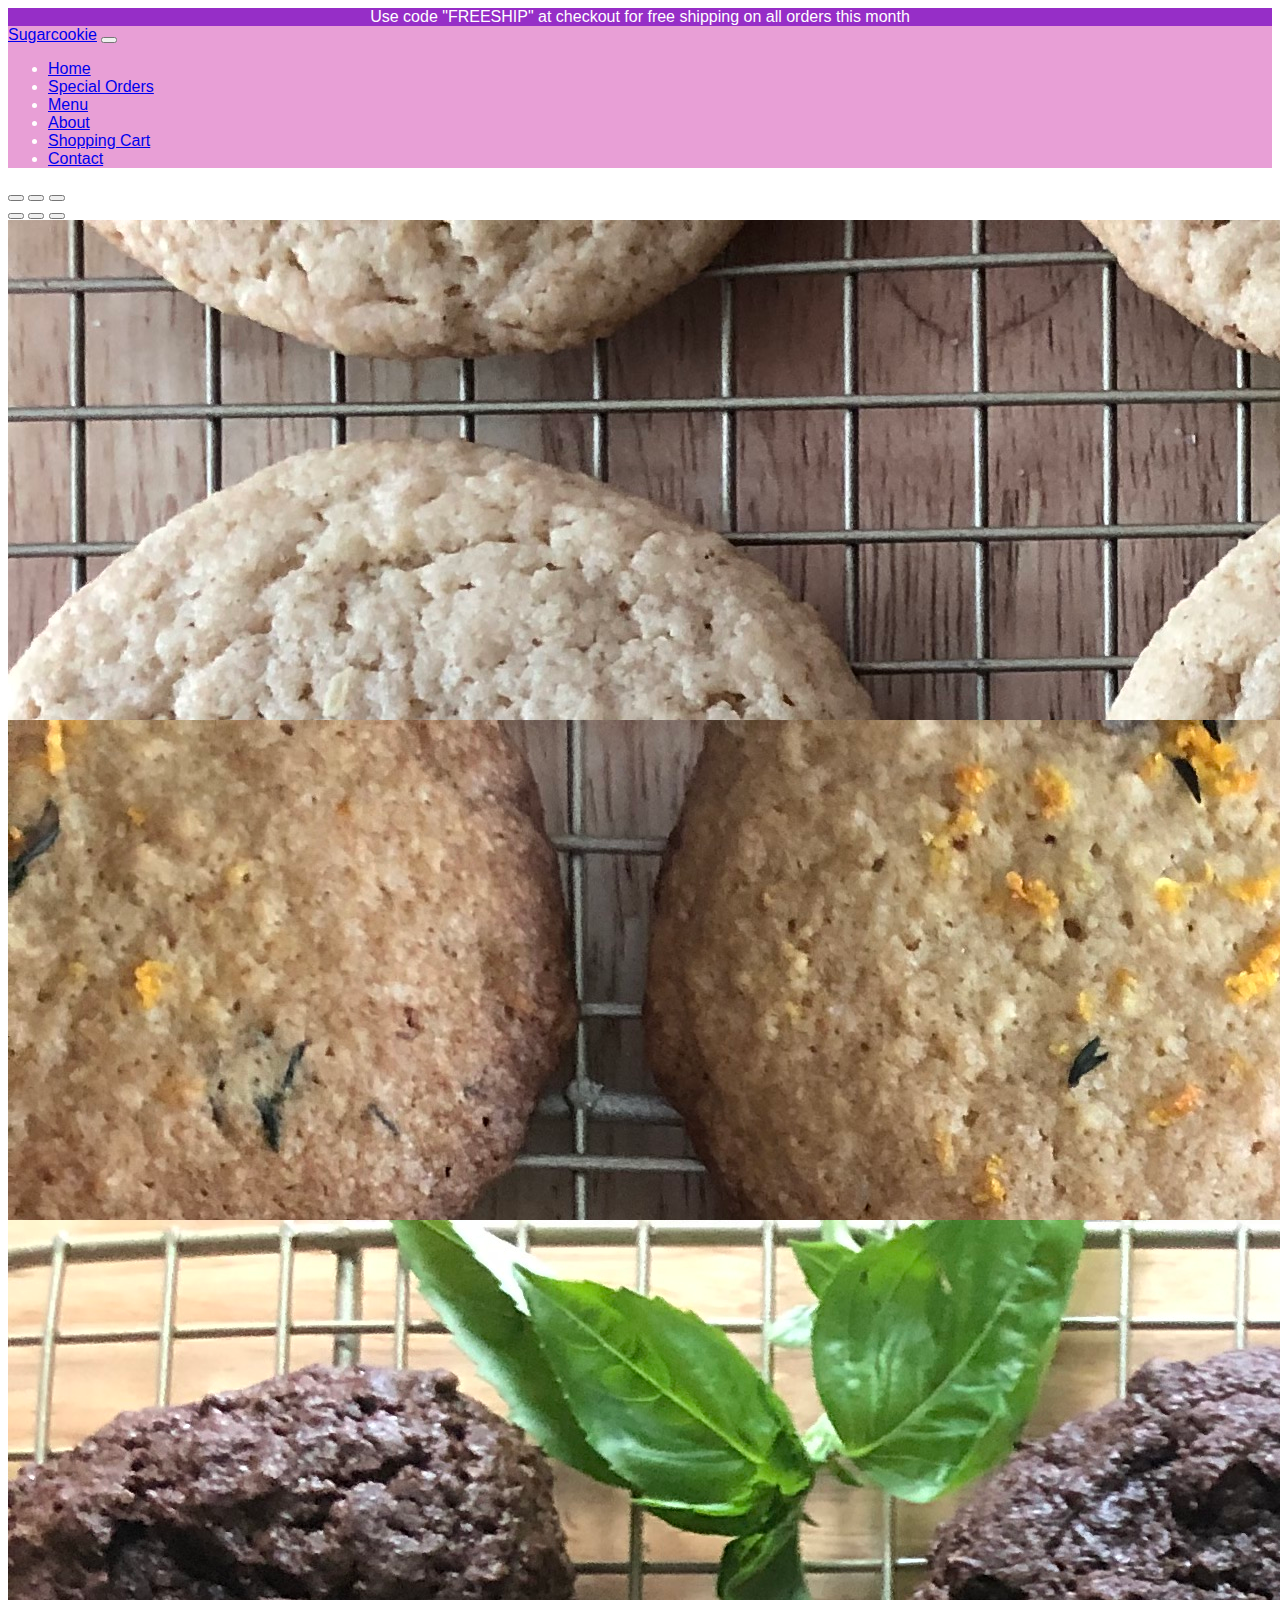
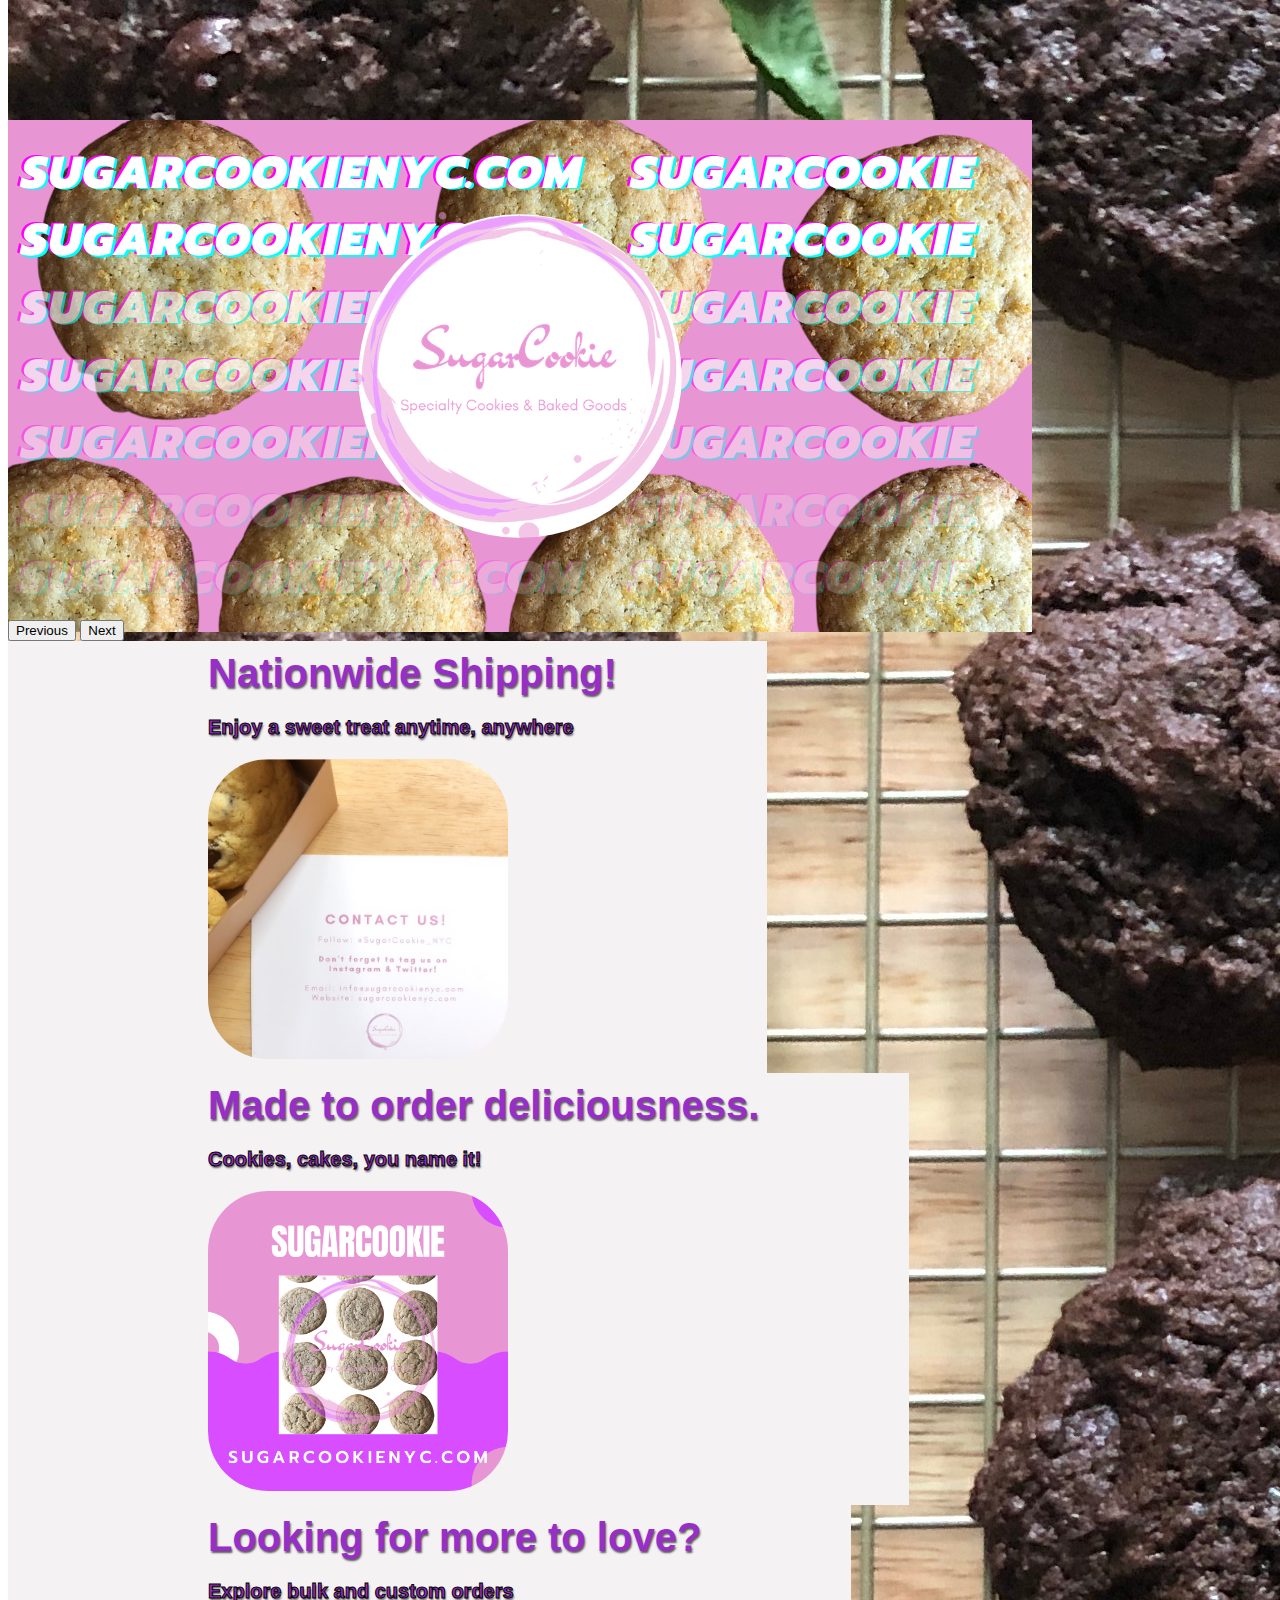
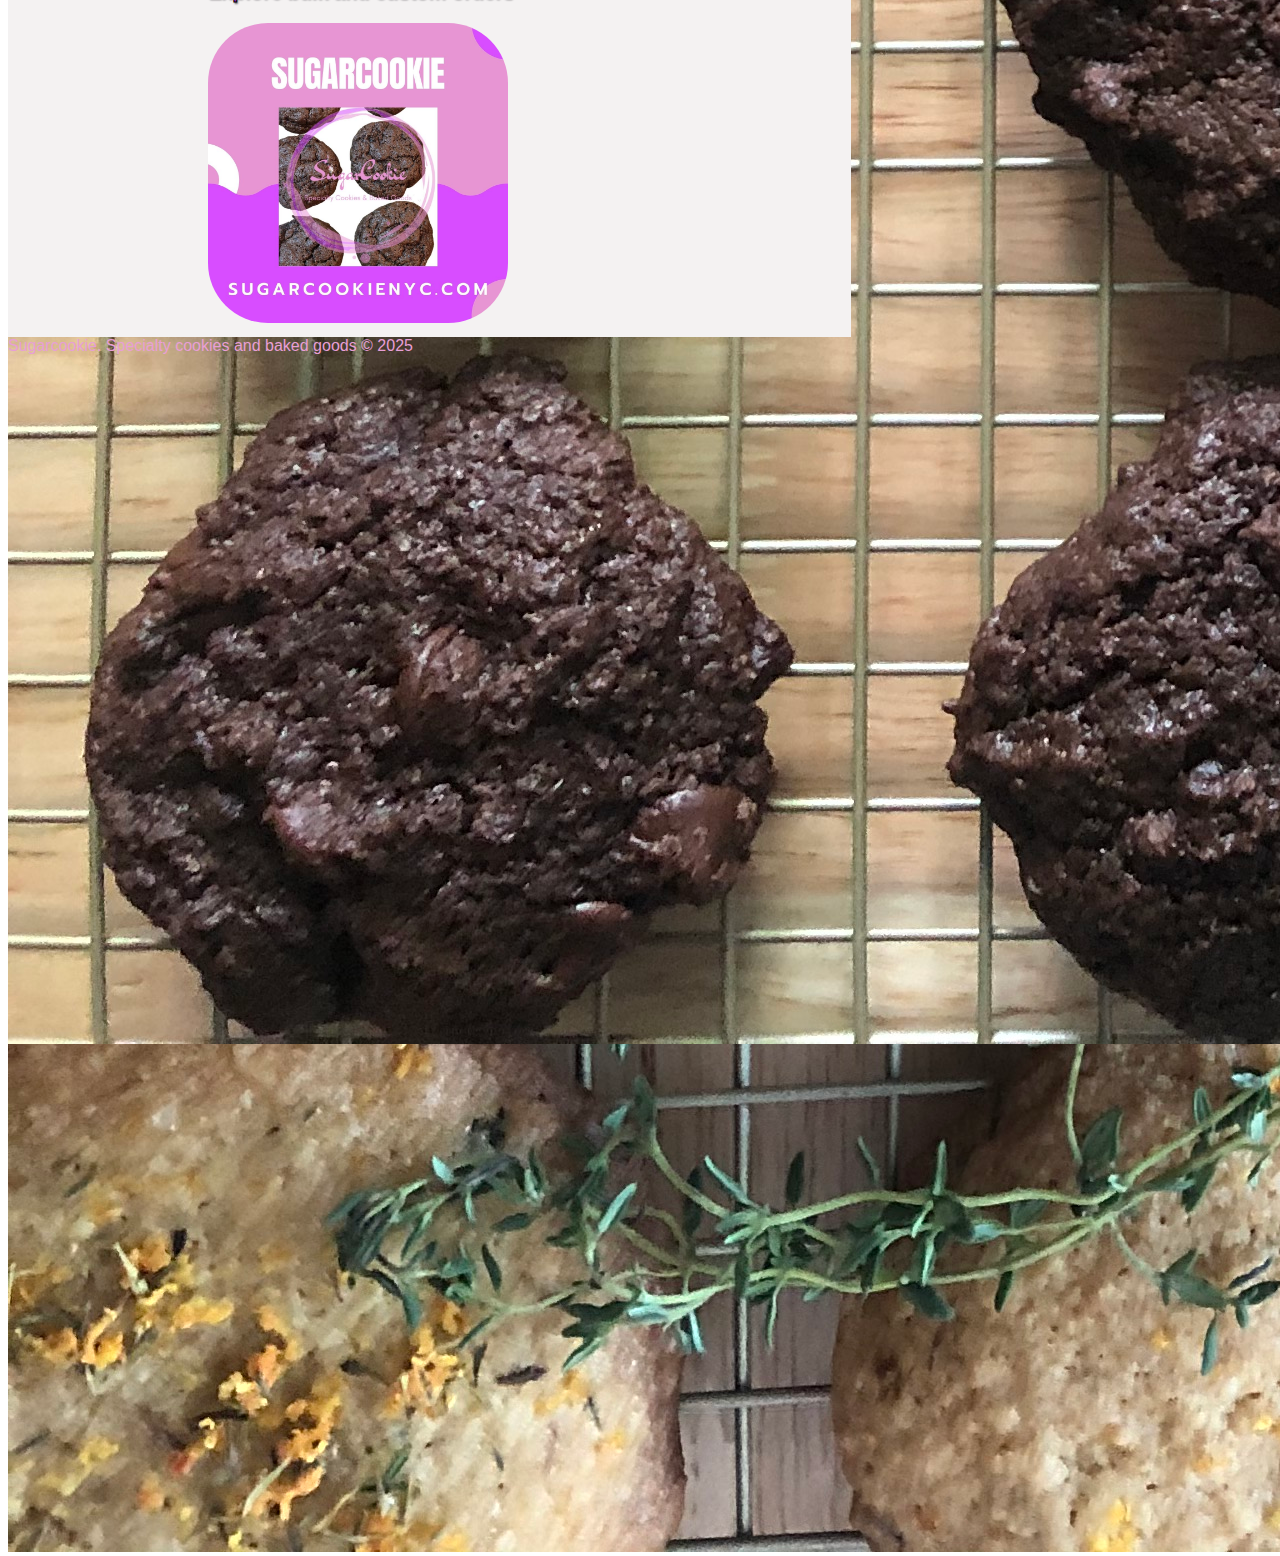
<file: index.html>
<!DOCTYPE html>
<html lang="en">
<head>
    <meta charset="UTF-8">
    <meta name="viewport" content="width=device-width, initial-scale=1.0">
    <title>Sugarcookie</title>
    <link href="https://cdn.jsdelivr.net/npm/bootstrap@5.3.6/dist/css/bootstrap.min.css" rel="stylesheet" integrity="sha384-4Q6Gf2aSP4eDXB8Miphtr37CMZZQ5oXLH2yaXMJ2w8e2ZtHTl7GptT4jmndRuHDT" crossorigin="anonymous">
<link rel="stylesheet" href="styles.css">
</head>




<body class="main">
    <div class="background">Use code "FREESHIP" at checkout for free shipping on all orders this month</div>
    
 <nav class="navbar navbar-expand-lg navbar-dark">
        <div class="container">
            <a class="navbar-brand" href="index.html">Sugarcookie</a>
            <button class="navbar-toggler" type="button" data-bs-toggle="collapse" data-bs-target="#navbarNav" aria-controls="navbarNav" aria-expanded="false" aria-label="Toggle navigation">
                <span class="navbar-toggler-icon"></span>
            </button>
        </div>
        
        <div class="collapse navbar-collapse col-md-6" id="navbarNav">
            <ul class="navbar-nav">
                <li class="nav-item">
                    <a class="nav-link active" aria-current="page" href="index.html">Home</a>
                </li>

                <li class="nav-item">
                    <a class="nav-link" href="SpecialOrder.html">Special Orders</a>
                </li>

                <li class="nav-item">
                    <a class="nav-link" href="Menu.html">Menu</a>
                </li>

                <li class="nav-item">
                    <a class="nav-link" href="About.html">About</a>
                </li>

                <li class="nav-item">
                    <a class="nav-link" href="Cart.html">Shopping Cart</a>
                </li>

                <li class="nav-item">
                    <a class="nav-link" href="Contact.html" tabindex="-1">Contact</a>
                </li>

            </ul>
        </div>
    </nav>




    <div id="heroCarousel" class="carousel slide" data-bs-ride="carousel">
        <div class="carousel-indicators">
            <button class="active" type="button" data-bs-target="#heroCarousel" data-bs-slide-to="0" aria-current="true" aria-label="Slide 1"></button>
            </button>
            <button type="button" data-bs-target="#heroCarousel" data-bs-slide-to="1" aria-label="Slide 2"></button>
            <button type="button" data-bs-target="#heroCarousel" data-bs-slide-to="2" aria-label="Slide 3"></button>
        </div>

        <div id="heroCarousel" class="carousel slide" data-bs-ride="carousel">
        <div class="carousel-indicators">
            <button type="button" data-bs-target="#heroCarousel" data-bs-slide-to="0" class="active" aria-current="true" aria-label="Slide 1"></button>
            <button type="button" data-bs-target="#heroCarousel" data-bs-slide-to="1" aria-label="Slide 2"></button>
            <button type="button" data-bs-target="#heroCarousel" data-bs-slide-to="2" aria-label="Slide 3"></button>
        </div>
        <div class="carousel-inner">
            <div class="carousel-item active">
                <img src="Images/SugarCookie_ Sugar Cookie.jpg" class="d-block w-100" alt="First slide">
                <div class="carousel-caption d-none d-md-block">
                </div>
            </div>
            <div class="carousel-item">
                <img src="Images/SugarCookie_ Orange Thyme.jpg" class="d-block w-100" alt="Second slide">
                <div class="carousel-caption d-none d-md-block">
                </div>
            </div>
            <div class="carousel-item">
                <img src="Images/SugarCookie_DarkChoco Basil2.jpg" class="d-block w-100" alt="Third slide">
                <div class="carousel-caption d-none d-md-block">
                </div>
            </div>
            <div class="carousel-item">
                <img src="Images/SugarCookie_SocialPost Twitter.png" class="d-block w-100" alt="Fourth slide">
                <div class="carousel-caption d-none d-md-block">
                </div>
            </div>
        </div>
        <button class="carousel-control-prev" type="button" data-bs-target="#heroCarousel" data-bs-slide="prev">
            <span class="carousel-control-prev-icon" aria-hidden="true"></span>
            <span class="visually-hidden">Previous</span>
        </button>
        <button class="carousel-control-next" type="button" data-bs-target="#heroCarousel" data-bs-slide="next">
            <span class="carousel-control-next-icon" aria-hidden="true"></span>
            <span class="visually-hidden">Next</span>
        </button>
    </div>
    </div>


    <div class="home-page">
<div class="container-fluid">
    <div class="row">
    <div class="col-md-6">Nationwide Shipping!
        <p>Enjoy a sweet treat anytime, anywhere</p>
    </div>
    <div class="col-md-6"> <a href="Cart.html"> <img class="img1" src="Images/SugarCookie_ContactCard.jpg" alt="Not Found"></a></div>
</div>
</div>
<div class="container-fluid">
    <div class="row">
    <div class="col-md-6">Made to order deliciousness.
        <p>Cookies, cakes, you name it!</p>
    </div>
    <div class="col-md-6"> <a href="Menu.html"><img class="img1" src="Images/SugarCookie_SocialPost4.png" alt="Not Found"></a></div>
</div>
</div>

<div class="container-fluid">
    <div class="row">
    <div class="col-md-6">Looking for more to love? 
        <p>Explore bulk and custom orders</p></div>
    <div class="col-md-6"> <a href="SpecialOrder.html"><img class="img1" src="Images/SugarCookie_SocialPost3.jpg" alt="Not Found"></a></div>
</div>
</div>
    </div>
   
<footer class="footer">Sugarcookie. Specialty cookies and baked goods © 2025</footer>

<script src="https://cdn.jsdelivr.net/npm/bootstrap@5.3.6/dist/js/bootstrap.bundle.min.js" integrity="sha384-j1CDi7MgGQ12Z7Qab0qlWQ/Qqz24Gc6BM0thvEMVjHnfYGF0rmFCozFSxQBxwHKO" crossorigin="anonymous"></script>
</body>
</html>
</file>
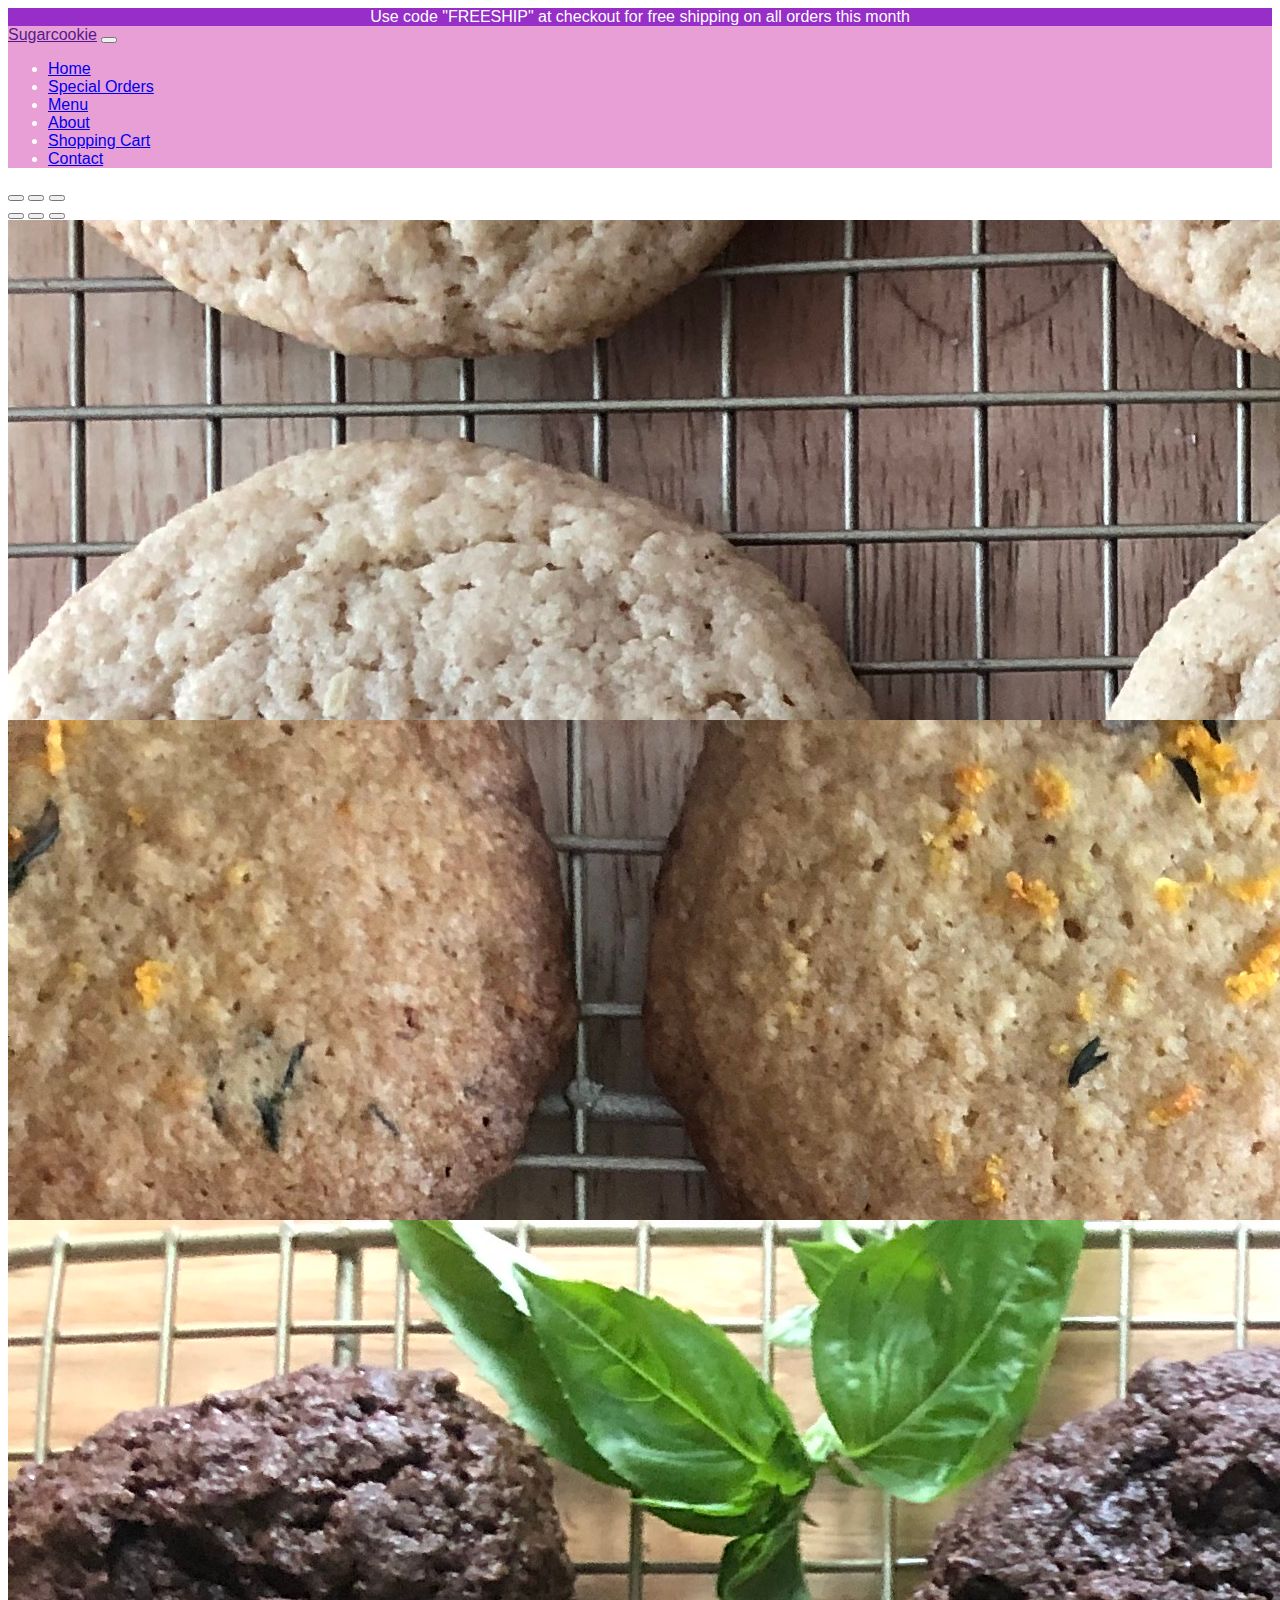
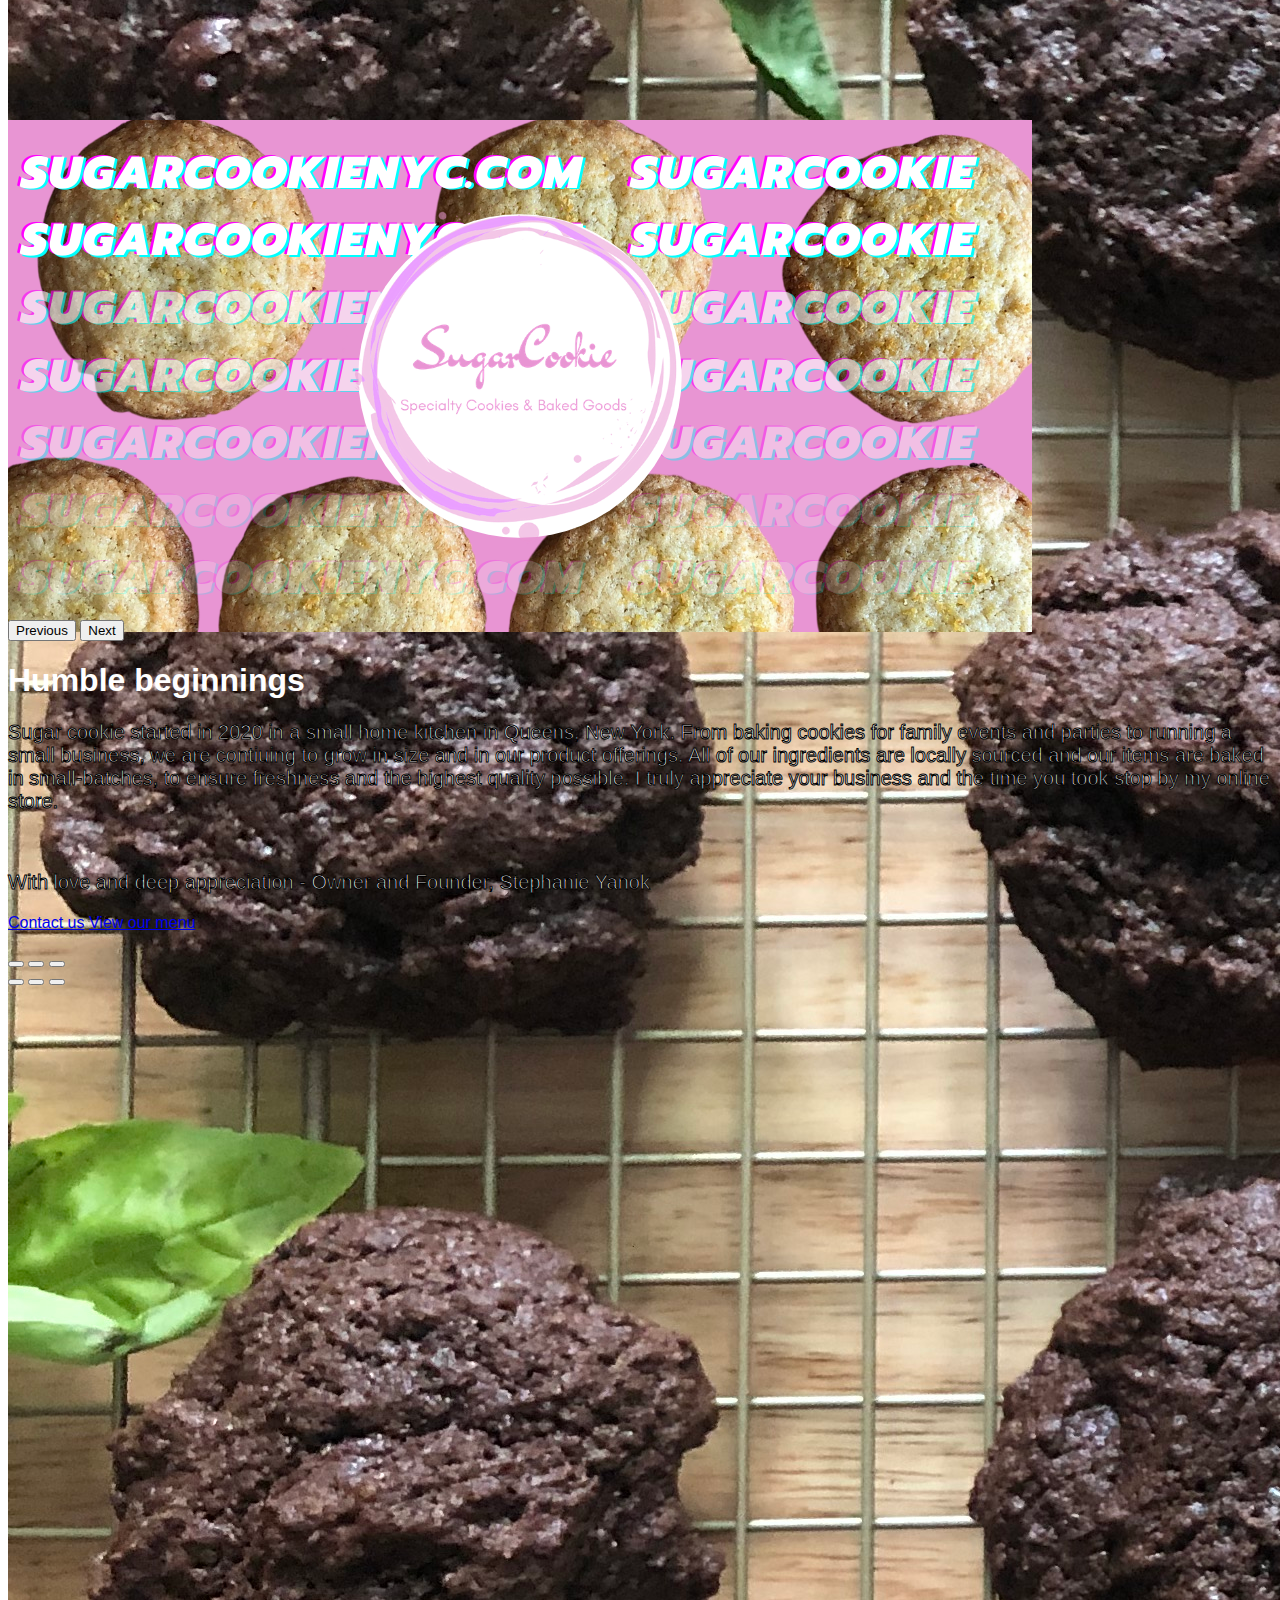
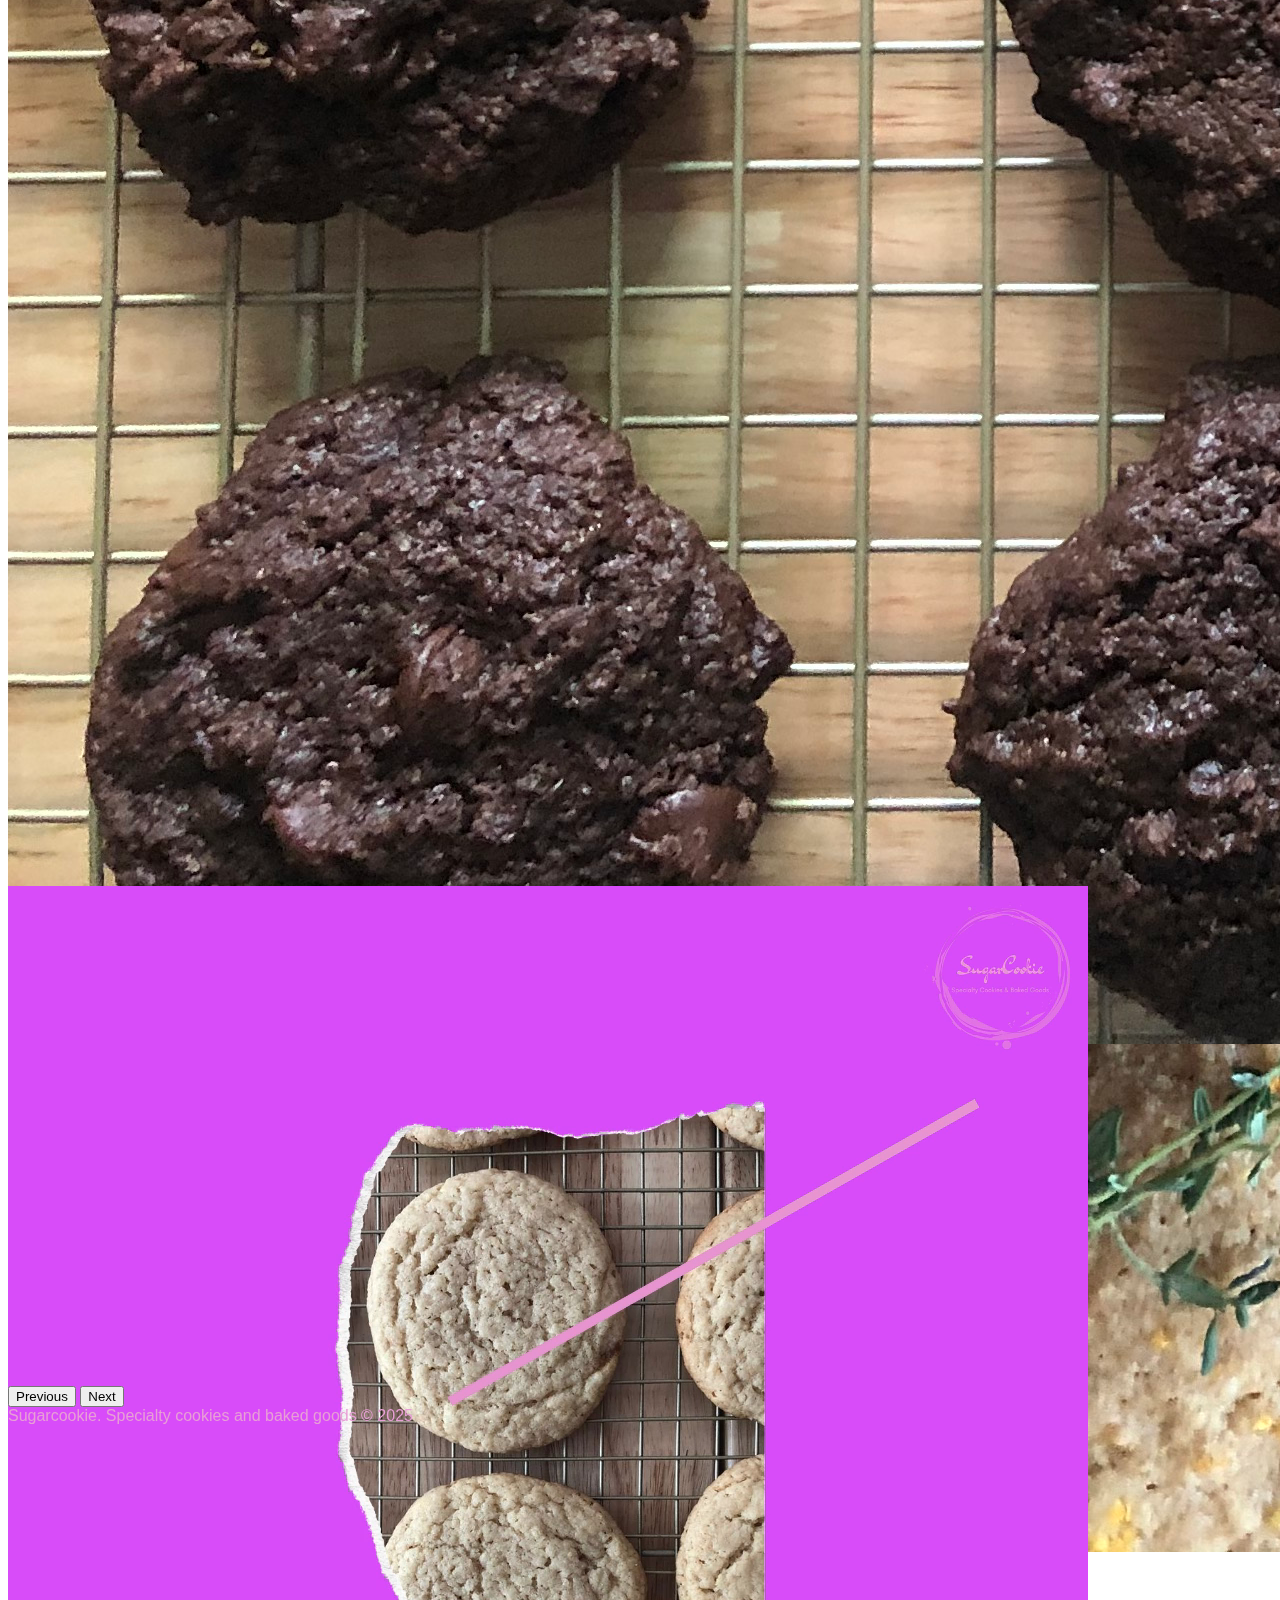
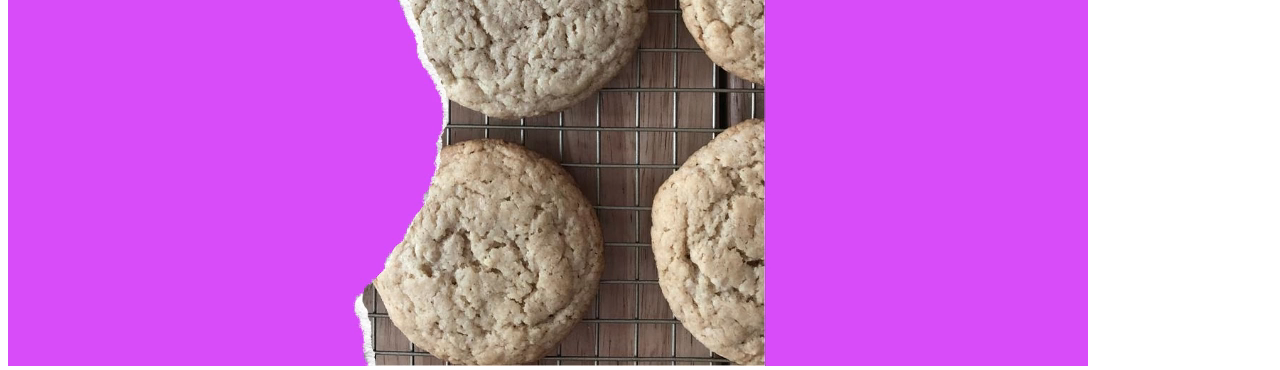
<file: About.html>
<!DOCTYPE html>
<html lang="en">
<head>
    <meta charset="UTF-8">
    <meta name="viewport" content="width=device-width, initial-scale=1.0">
    <title>Document</title>
    <link href="https://cdn.jsdelivr.net/npm/bootstrap@5.3.6/dist/css/bootstrap.min.css" rel="stylesheet" integrity="sha384-4Q6Gf2aSP4eDXB8Miphtr37CMZZQ5oXLH2yaXMJ2w8e2ZtHTl7GptT4jmndRuHDT" crossorigin="anonymous">
<link rel="stylesheet" href="styles.css">
</head>
<body class="main">
    <div class="background">Use code "FREESHIP" at checkout for free shipping on all orders this month</div>
    
 <nav class="navbar navbar-expand-lg navbar-dark">
        <div class="container">
            <a class="navbar-brand" href="">Sugarcookie</a>
            <button class="navbar-toggler" type="button" data-bs-toggle="collapse" data-bs-target="#navbarNav" aria-controls="navbarNav" aria-expanded="false" aria-label="Toggle navigation">
                <span class="navbar-toggler-icon"></span>
            </button>
        </div>
        
        <div class="collapse navbar-collapse col-md-6" id="navbarNav">
            <ul class="navbar-nav">
                <li class="nav-item">
                    <a class="nav-link active" aria-current="page" href="Home.html">Home</a>
                </li>

                <li class="nav-item">
                    <a class="nav-link" href="SpecialOrder.html">Special Orders</a>
                </li>

                <li class="nav-item">
                    <a class="nav-link" href="Menu.html">Menu</a>
                </li>

                <li class="nav-item">
                    <a class="nav-link" href="About.html">About</a>
                </li>

                <li class="nav-item">
                    <a class="nav-link" href="Cart.html">Shopping Cart</a>
                </li>

                <li class="nav-item">
                    <a class="nav-link" href="Contact.html" tabindex="-1" aria-disabled="true">Contact</a>
                </li>

            </ul>
        </div>
    </nav>




    <div id="heroCarousel" class="carousel slide" data-bs-ride="carousel">
        <div class="carousel-indicators">
            <button class="active" type="button" data-bs-target="#heroCarousel" data-bs-slide-to="0" aria-current="true" aria-label="Slide 1"></button>
            </button>
            <button type="button" data-bs-target="#heroCarousel" data-bs-slide-to="1" aria-label="Slide 2"></button>
            <button type="button" data-bs-target="#heroCarousel" data-bs-slide-to="2" aria-label="Slide 3"></button>
        </div>

        <div id="heroCarousel" class="carousel slide" data-bs-ride="carousel">
        <div class="carousel-indicators">
            <button type="button" data-bs-target="#heroCarousel" data-bs-slide-to="0" class="active" aria-current="true" aria-label="Slide 1"></button>
            <button type="button" data-bs-target="#heroCarousel" data-bs-slide-to="1" aria-label="Slide 2"></button>
            <button type="button" data-bs-target="#heroCarousel" data-bs-slide-to="2" aria-label="Slide 3"></button>
        </div>
        <div class="carousel-inner">
            <div class="carousel-item active">
                <img src="Images/SugarCookie_ Sugar Cookie.jpg" class="d-block w-100" alt="First slide">
                <div class="carousel-caption d-none d-md-block">
                    <h5></h5>
                    <p></p>
                </div>
            </div>
            <div class="carousel-item">
                <img src="Images/SugarCookie_ Orange Thyme.jpg" class="d-block w-100" alt="Second slide">
                <div class="carousel-caption d-none d-md-block">
                    <h5></h5>
                    <p></p>
                </div>
            </div>
            <div class="carousel-item">
                <img src="Images/SugarCookie_DarkChoco Basil2.jpg" class="d-block w-100" alt="Third slide">
                <div class="carousel-caption d-none d-md-block">
                    <h5></h5>
                    <p></p>
                </div>
            </div>
            <div class="carousel-item">
                <img src="Images/SugarCookie_SocialPost Twitter.png" class="d-block w-100" alt="Fourth slide">
                <div class="carousel-caption d-none d-md-block">
                    <h5></h5>
                    <p></p>
                </div>
            </div>
        </div>
        <button class="carousel-control-prev" type="button" data-bs-target="#heroCarousel" data-bs-slide="prev">
            <span class="carousel-control-prev-icon" aria-hidden="true"></span>
            <span class="visually-hidden">Previous</span>
        </button>
        <button class="carousel-control-next" type="button" data-bs-target="#heroCarousel" data-bs-slide="next">
            <span class="carousel-control-next-icon" aria-hidden="true"></span>
            <span class="visually-hidden">Next</span>
        </button>
    </div>
    </div>

    <div class="container mt-5">
        <div class="row">
            <div class="col-lg-8 mx-auto text-center">
                <h1 class="display-4 mb-4">Humble beginnings</h1>
                <p class="lead md-3">Sugar cookie started in 2020 in a small home kitchen in Queens, New York. From baking cookies for family events and parties to running a small business, we are contiuing to grow in size and in our product offerings. All of our ingredients are locally sourced and our items are baked in small-batches, to ensure freshness and the highest quality possible. I truly appreciate your business and the time you took stop by my online store. 
                </p>
                <br>
                <p>With love and deep appreciation - Owner and Founder, Stephanie Yanok</p>
                <div class="d-grid gap-2 d-md-flex justify-content-md-center">
                    <a href="Contact.html" class="btn btn-outline-secondary btn-lg px-4">Contact us</a>
                    <a href="Menu.html" class="btn btn-outline-secondary btn-lg px-4">View our menu</a>
                </div>
            </div>
        </div>
    </div>

<br>

 <div id="heroCarousel" class="carousel slide" data-bs-ride="carousel">
        <div class="carousel-indicators">
            <button class="active" type="button" data-bs-target="#heroCarousel" data-bs-slide-to="0" aria-current="true" aria-label="Slide 1"></button>
            </button>
            <button type="button" data-bs-target="#heroCarousel" data-bs-slide-to="1" aria-label="Slide 2"></button>
            <button type="button" data-bs-target="#heroCarousel" data-bs-slide-to="2" aria-label="Slide 3"></button>
        </div>

        <div id="heroCarousel" class="carousel slide" data-bs-ride="carousel">
        <div class="carousel-indicators">
            <button type="button" data-bs-target="#heroCarousel" data-bs-slide-to="0" class="active" aria-current="true" aria-label="Slide 1"></button>
            <button type="button" data-bs-target="#heroCarousel" data-bs-slide-to="1" aria-label="Slide 2"></button>
            <button type="button" data-bs-target="#heroCarousel" data-bs-slide-to="2" aria-label="Slide 3"></button>
        </div>
        <div class="carousel-inner">
            <div class="carousel-item active">
                <video class="img-fluid" autoplay loop muted>
        <source src="Videos\Purple and Green Dynamic New Sport Ad Instagram Post (3).mp4" type="video/mp4" />
      </video>
                <div class="carousel-caption d-none d-md-block">
                </div>
            </div>
            <div class="carousel-item">
               <video class="img-fluid" autoplay loop muted>
        <source src="Videos/SuagarCookie_OT IG Vid.mp4" type="video/mp4" />
      </video>
                <div class="carousel-caption d-none d-md-block">
                </div>
            </div>
            <div class="carousel-item">
                <video class="img-fluid" autoplay loop muted>
        <source src="Videos\Purple and Green Dynamic New Sport Ad Instagram Post (5).mp4" type="video/mp4" />
      </video>
                <div class="carousel-caption d-none d-md-block">
                </div>
            </div>
            <div class="carousel-item">
                <video class="img-fluid" autoplay loop muted>
        <source src="Videos\SugarCookie_ClassicSugar IG Vid.mp4" type="video/mp4" />
      </video>
                <div class="carousel-caption d-none d-md-block">
                </div>
            </div>
        </div>
        <button class="carousel-control-prev" type="button" data-bs-target="#heroCarousel" data-bs-slide="prev">
            <span class="carousel-control-prev-icon" aria-hidden="true"></span>
            <span class="visually-hidden">Previous</span>
        </button>
        <button class="carousel-control-next" type="button" data-bs-target="#heroCarousel" data-bs-slide="next">
            <span class="carousel-control-next-icon" aria-hidden="true"></span>
            <span class="visually-hidden">Next</span>
        </button>
    </div>
    </div>
   



<footer class="footer">Sugarcookie. Specialty cookies and baked goods © 2025</footer>
<script src="https://cdn.jsdelivr.net/npm/bootstrap@5.3.6/dist/js/bootstrap.bundle.min.js" integrity="sha384-j1CDi7MgGQ12Z7Qab0qlWQ/Qqz24Gc6BM0thvEMVjHnfYGF0rmFCozFSxQBxwHKO" crossorigin="anonymous"></script>
</body>
</html>
</file>
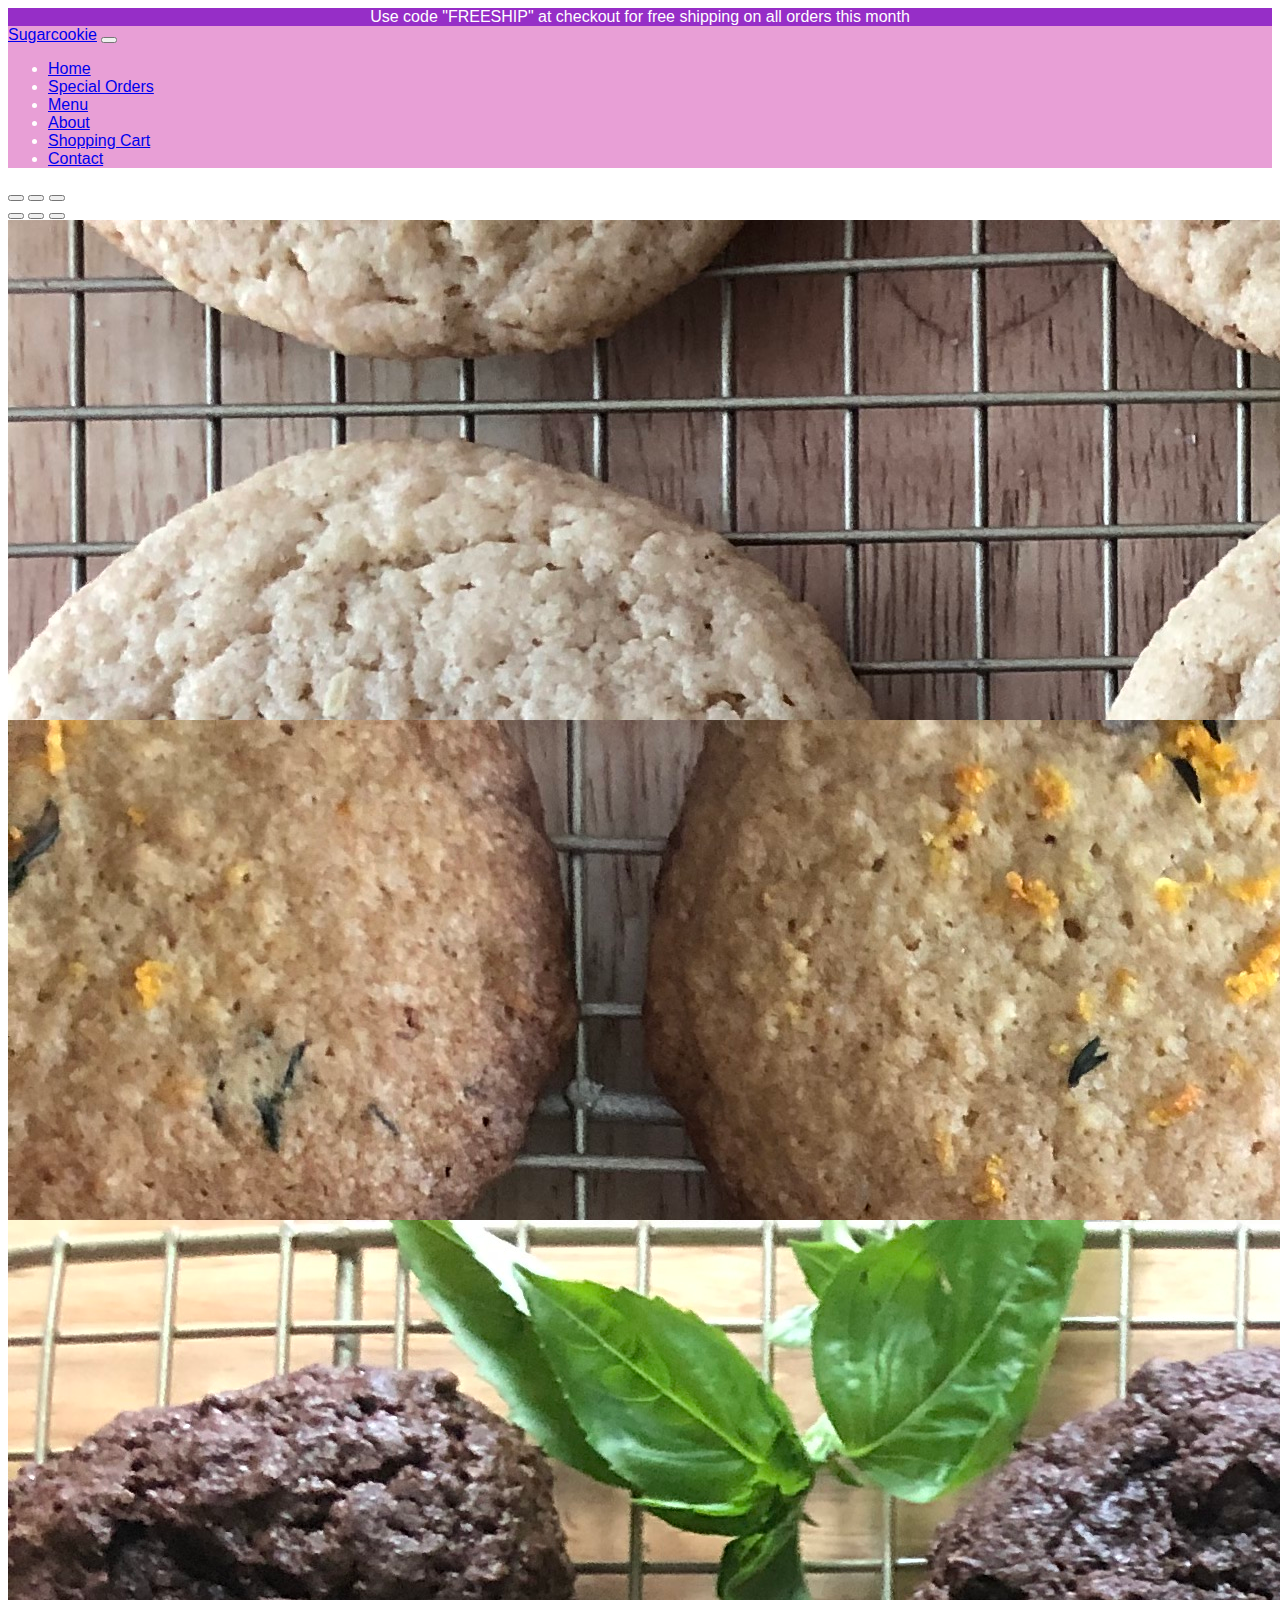
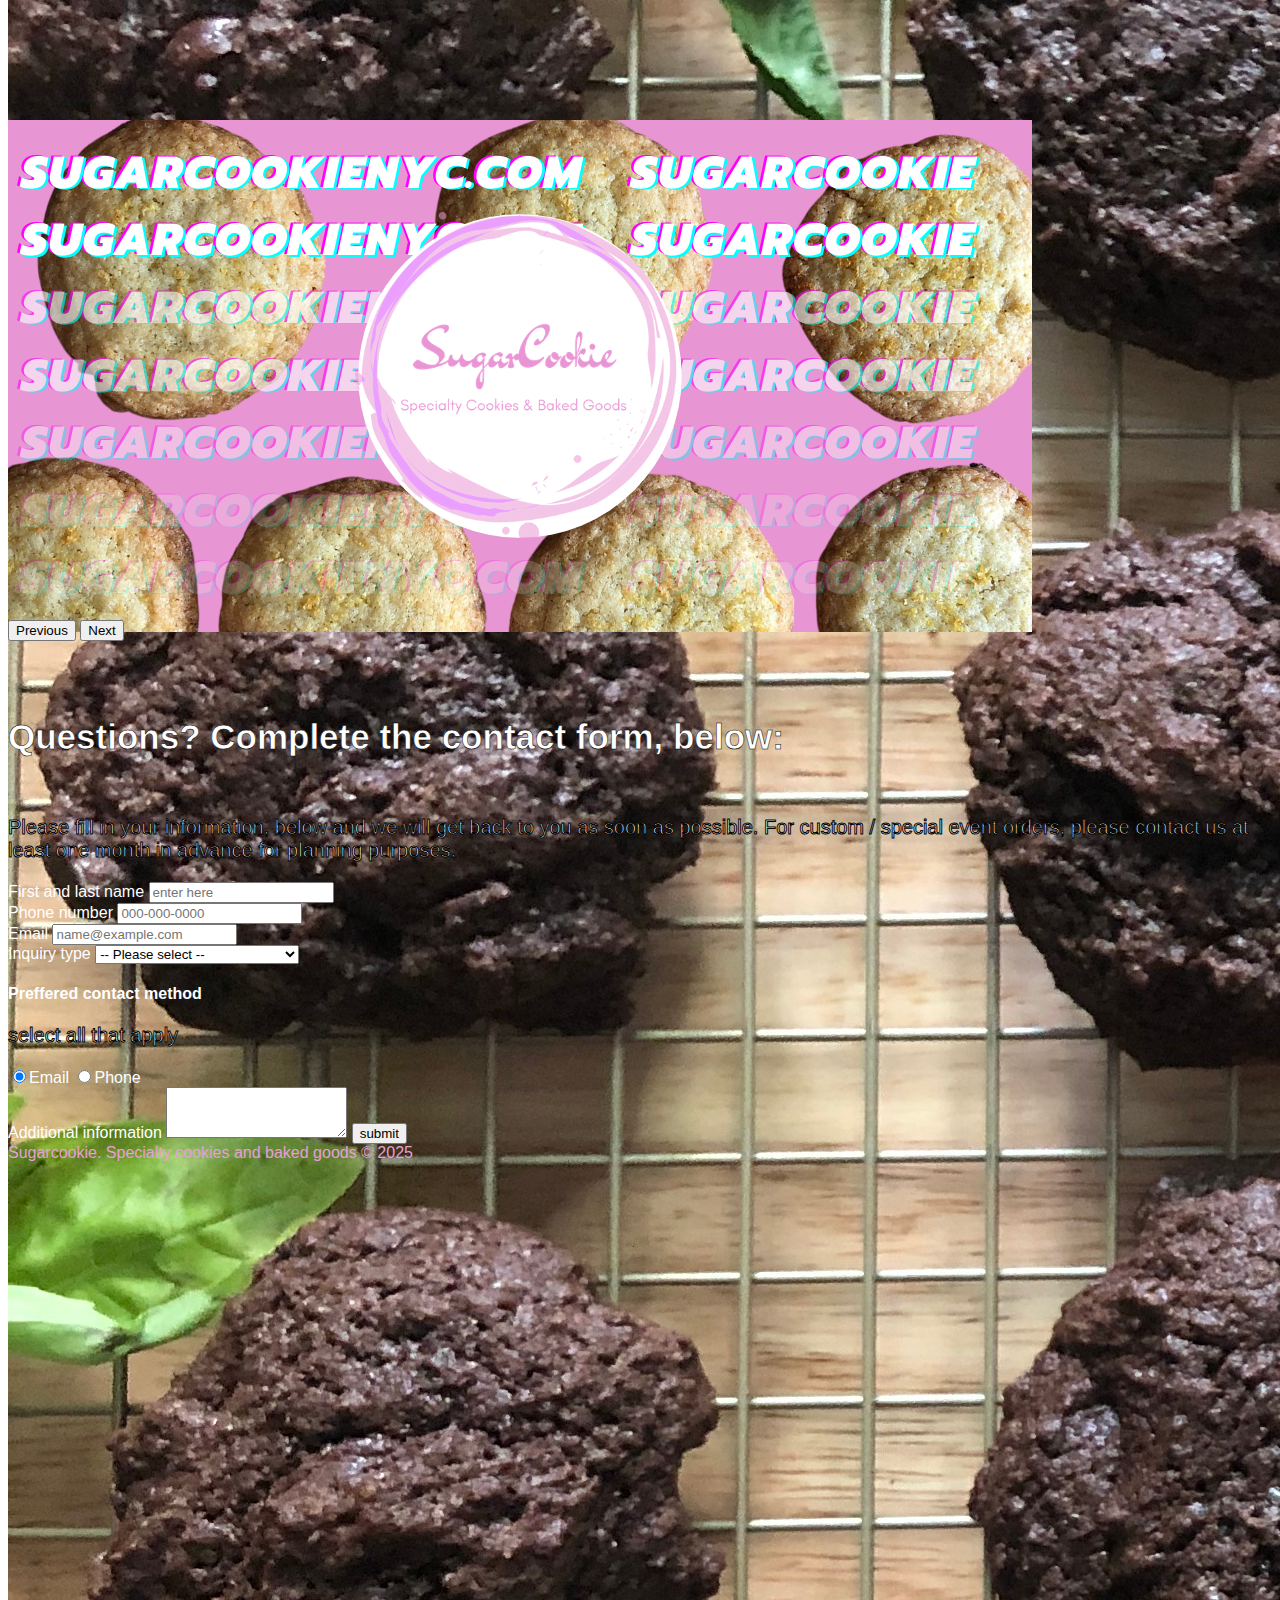
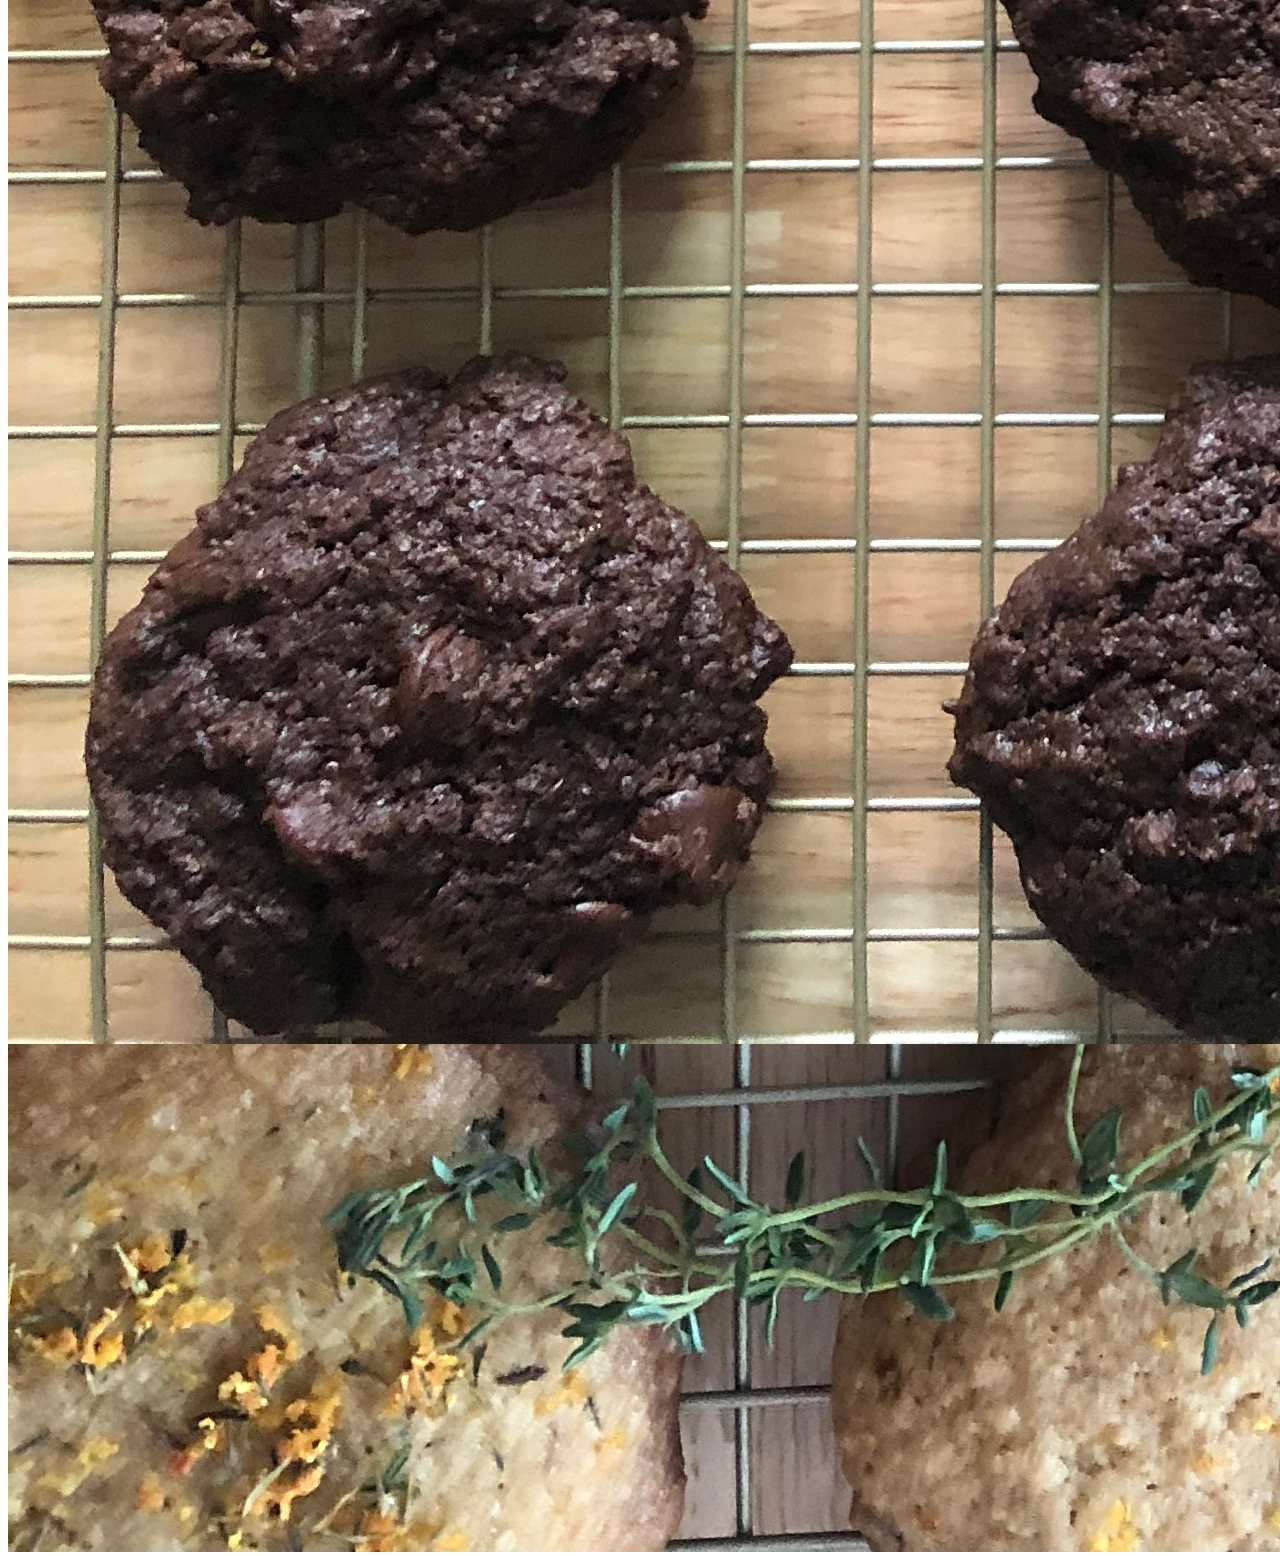
<file: Contact.html>
<!DOCTYPE html>
<html lang="en">
<head>
    <meta charset="UTF-8">
    <meta name="viewport" content="width=device-width, initial-scale=1.0">
    <title>Contact Us</title>
    <link href="https://cdn.jsdelivr.net/npm/bootstrap@5.3.6/dist/css/bootstrap.min.css" rel="stylesheet" integrity="sha384-4Q6Gf2aSP4eDXB8Miphtr37CMZZQ5oXLH2yaXMJ2w8e2ZtHTl7GptT4jmndRuHDT" crossorigin="anonymous">
<link rel="stylesheet" href="styles.css">
</head>
<body class="main">
    <div class="background">Use code "FREESHIP" at checkout for free shipping on all orders this month</div>
    
 <nav class="navbar navbar-expand-lg navbar-dark">
        <div class="container">
            <a class="navbar-brand" href="index.html">Sugarcookie</a>
            <button class="navbar-toggler" type="button" data-bs-toggle="collapse" data-bs-target="#navbarNav" aria-controls="navbarNav" aria-expanded="false" aria-label="Toggle navigation">
                <span class="navbar-toggler-icon"></span>
            </button>
        </div>
        
        <div class="collapse navbar-collapse col-md-6" id="navbarNav">
            <ul class="navbar-nav">
                <li class="nav-item">
                    <a class="nav-link active" aria-current="page" href="index.html">Home</a>
                </li>

                <li class="nav-item">
                    <a class="nav-link" href="SpecialOrder.html">Special Orders</a>
                </li>

                <li class="nav-item">
                    <a class="nav-link" href="Menu.html">Menu</a>
                </li>

                <li class="nav-item">
                    <a class="nav-link" href="About.html">About</a>
                </li>

                <li class="nav-item">
                    <a class="nav-link" href="Cart.html">Shopping Cart</a>
                </li>

                <li class="nav-item">
                    <a class="nav-link" href="Contact.html" tabindex="-1">Contact</a>
                </li>

            </ul>
        </div>
    </nav>


    <div id="heroCarousel" class="carousel slide" data-bs-ride="carousel">
        <div class="carousel-indicators">
            <button class="active" type="button" data-bs-target="#heroCarousel" data-bs-slide-to="0" aria-current="true" aria-label="Slide 1"></button>
            </button>
            <button type="button" data-bs-target="#heroCarousel" data-bs-slide-to="1" aria-label="Slide 2"></button>
            <button type="button" data-bs-target="#heroCarousel" data-bs-slide-to="2" aria-label="Slide 3"></button>
        </div>

        <div id="heroCarousel" class="carousel slide" data-bs-ride="carousel">
        <div class="carousel-indicators">
            <button type="button" data-bs-target="#heroCarousel" data-bs-slide-to="0" class="active" aria-current="true" aria-label="Slide 1"></button>
            <button type="button" data-bs-target="#heroCarousel" data-bs-slide-to="1" aria-label="Slide 2"></button>
            <button type="button" data-bs-target="#heroCarousel" data-bs-slide-to="2" aria-label="Slide 3"></button>
        </div>
        <div class="carousel-inner">
            <div class="carousel-item active">
                <img src="Images/SugarCookie_ Sugar Cookie.jpg" class="d-block w-100" alt="First slide">
                <div class="carousel-caption d-none d-md-block">
                </div>
            </div>
            <div class="carousel-item">
                <img src="Images/SugarCookie_ Orange Thyme.jpg" class="d-block w-100" alt="Second slide">
                <div class="carousel-caption d-none d-md-block">
                    <h5></h5>
                    <p></p>
                </div>
            </div>
            <div class="carousel-item">
                <img src="Images/SugarCookie_DarkChoco Basil2.jpg" class="d-block w-100" alt="Third slide">
                <div class="carousel-caption d-none d-md-block">
                </div>
            </div>
            <div class="carousel-item">
                <img src="Images/SugarCookie_SocialPost Twitter.png" class="d-block w-100" alt="Fourth slide">
                <div class="carousel-caption d-none d-md-block">
                </div>
            </div>
        </div>
        <button class="carousel-control-prev" type="button" data-bs-target="#heroCarousel" data-bs-slide="prev">
            <span class="carousel-control-prev-icon" aria-hidden="true"></span>
            <span class="visually-hidden">Previous</span>
        </button>
        <button class="carousel-control-next" type="button" data-bs-target="#heroCarousel" data-bs-slide="next">
            <span class="carousel-control-next-icon" aria-hidden="true"></span>
            <span class="visually-hidden">Next</span>
        </button>
    </div>
    </div>

<br>

<div class="main-form-group">
<h5>Questions? Complete the contact form, below:</h5>
<p>Please fill in your information, below and we will get back to you as soon as possible. For custom / special event orders, please contact us at least one month in advance for planning purposes.</p>


<form action="https://formspree.io/f/xnnvbzjj" method="post" class="form-group">
    <div class="form-group mb-3"> 
    <label for="FormControlInput1" class="form-label">First and last name</label>
    <input type="full-name" class="form-control" id="FormControlInput1" placeholder="enter here" name="full-name">
</div>
<div class="form-group mb-3"> 
    <label for="FormControlInput1" class="form-label">Phone number</label>
    <input type="phone-number" class="form-control" id="FormControlInput1" placeholder="000-000-0000" name="phone-number">
</div>

<div class="form-group mb-3"> 
    <label for="FormControlInput1" class="form-label">Email</label>
    <input type="email" class="form-control" id="FormControlInput1" placeholder="name@example.com" name="email">
</div>

<div class=" form-group mb-3"> 
    <label for="FormControlInput1" class="form-label">Inquiry type</label> <select>
                <option selected>-- Please select --</option>
                <option>Bulk order</option>
                <option>Special or custom orders</option>
                <option>General questions or concerns </option>
                <option>Other</option>
            </Select>
    
<br>


<h4>Preffered contact method</h4>
<p>select all that apply</p>
    <input type="radio" name="contact" checked>Email
    <input type="radio" name="contact">Phone

<br>

</div>

<div class="form-group mb-3">
  <label for="exampleFormControlTextarea1" class="form-label">Additional information</label>
  <textarea name="Additional-info" class="form-control" id="exampleFormControlTextarea1" rows="3"></textarea>

  <input class="btn-outline-light" class="form-group mb-3" type="submit" value="submit">
</div>

</form>
</div>
 
<footer class="footer">Sugarcookie. Specialty cookies and baked goods © 2025</footer>   

<script src="https://cdn.jsdelivr.net/npm/bootstrap@5.3.6/dist/js/bootstrap.bundle.min.js" integrity="sha384-j1CDi7MgGQ12Z7Qab0qlWQ/Qqz24Gc6BM0thvEMVjHnfYGF0rmFCozFSxQBxwHKO" crossorigin="anonymous"></script>

</body>
</html>
</file>
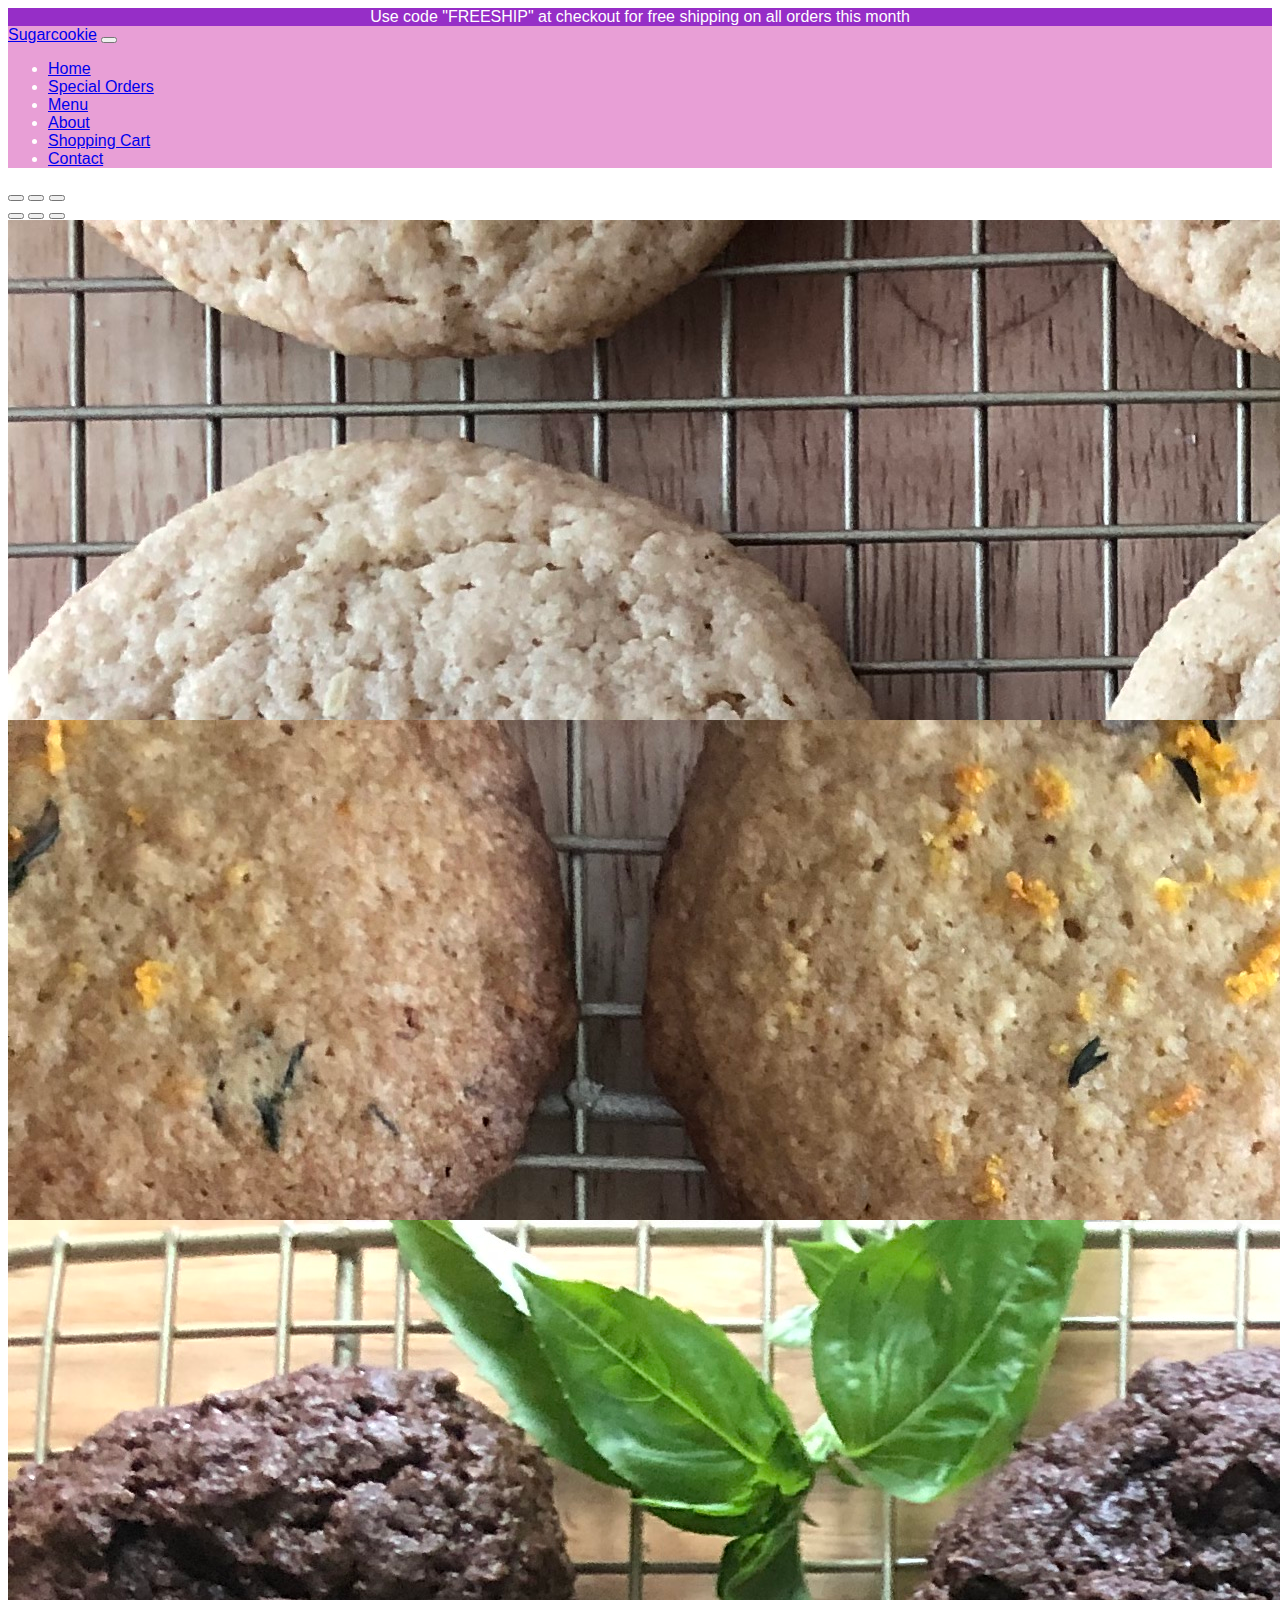
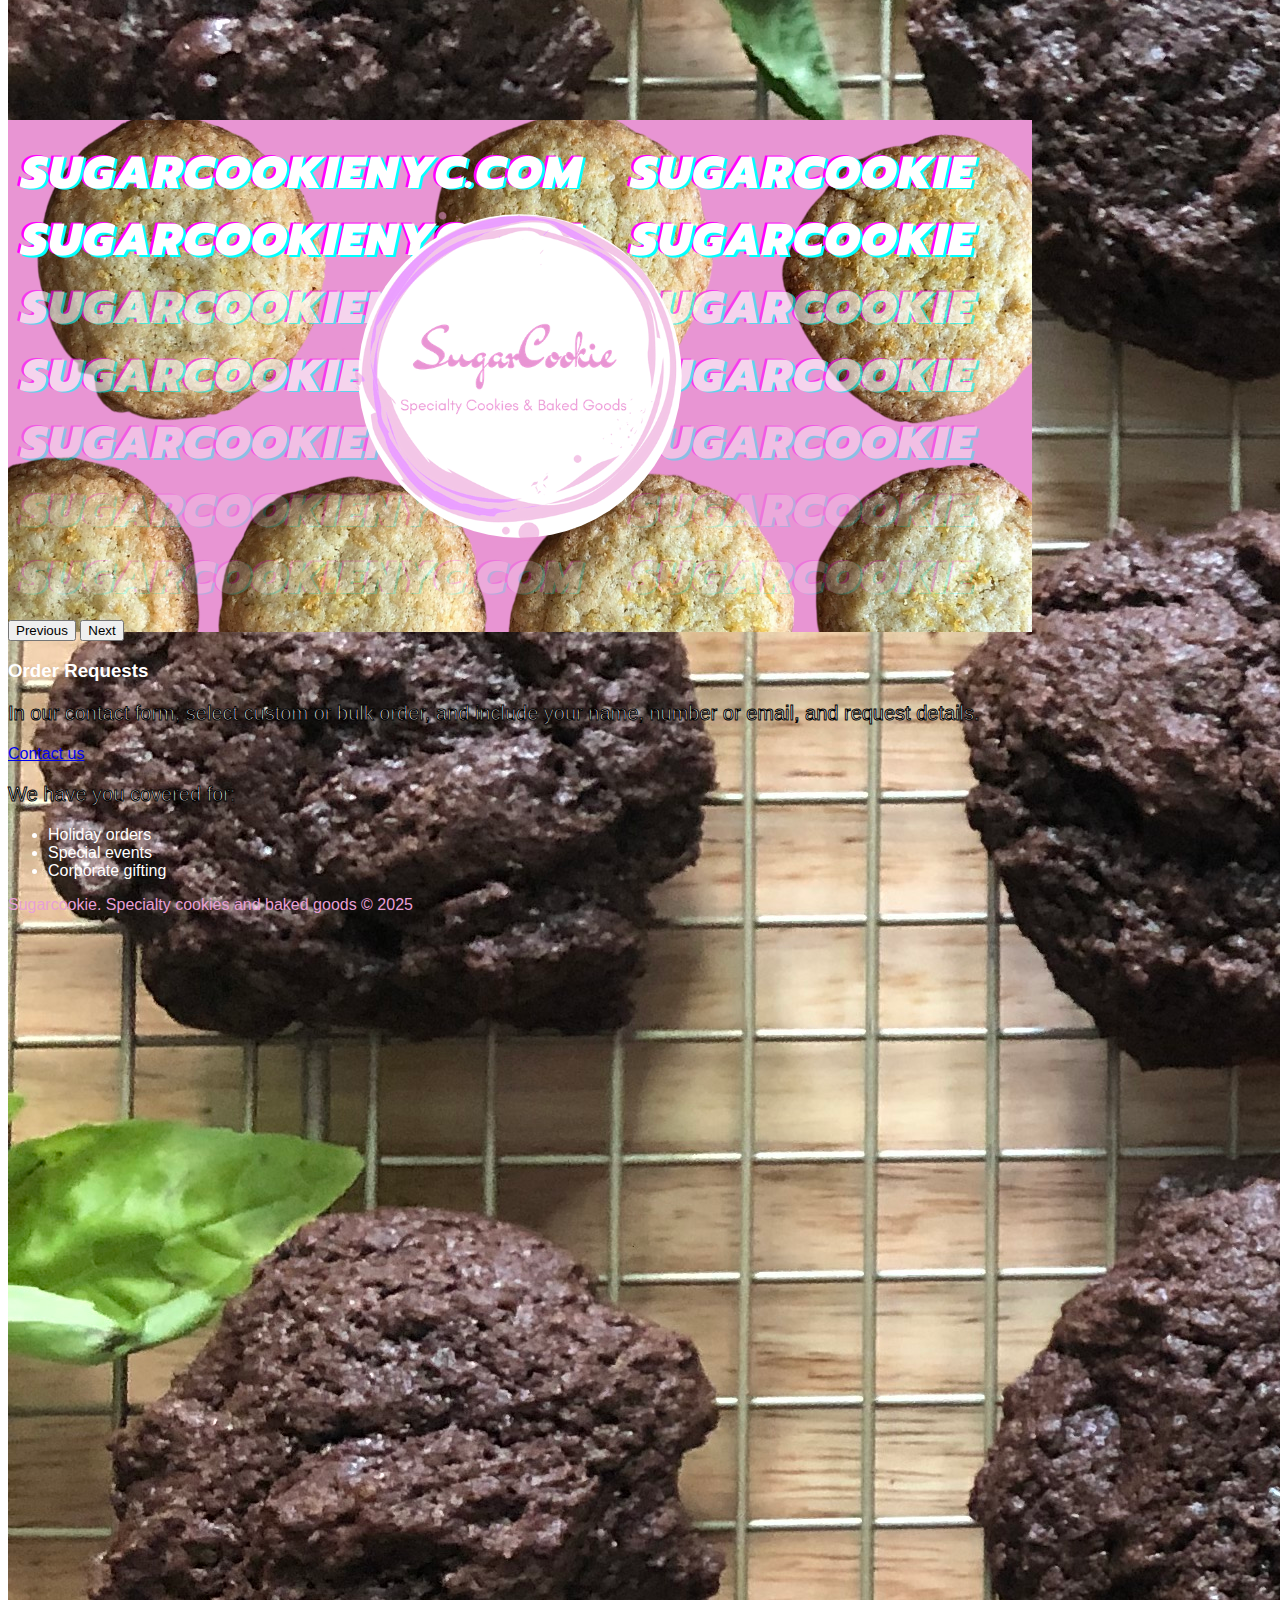
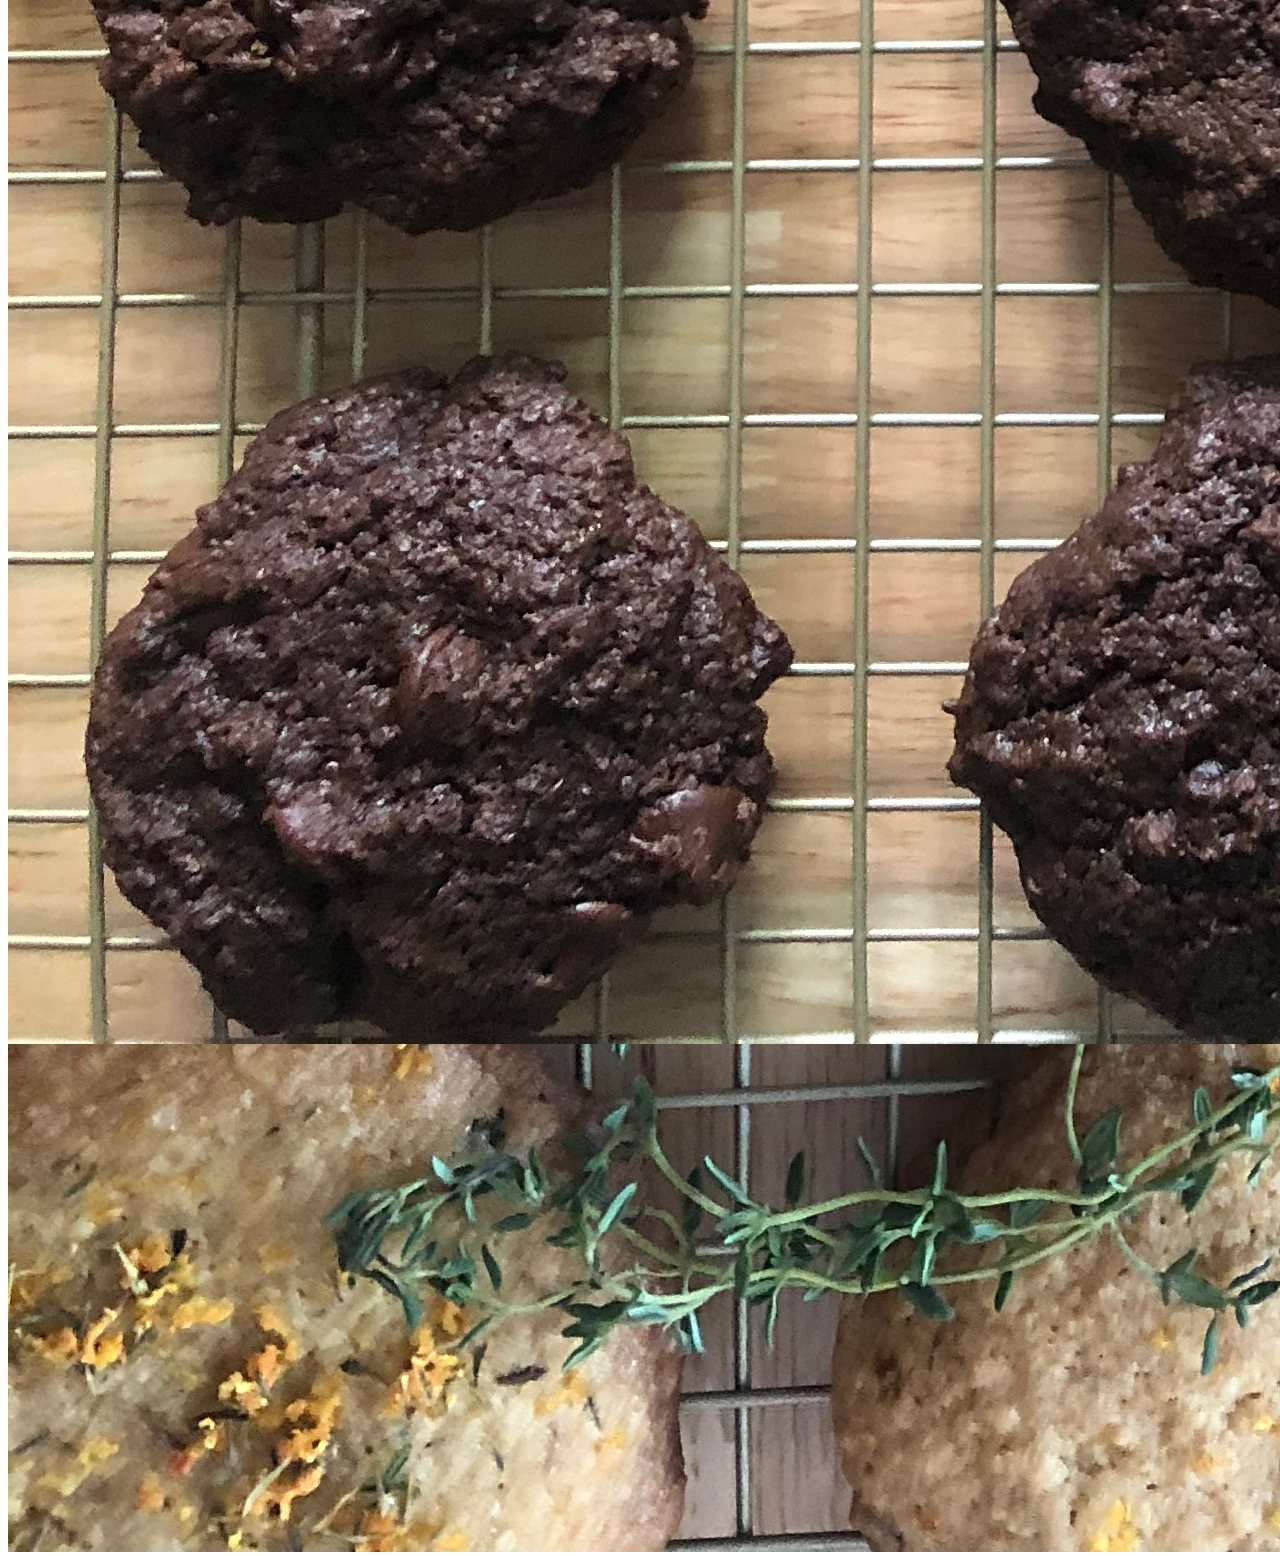
<file: SpecialOrder.html>
<!DOCTYPE html>
<html lang="en">
<head>
    <meta charset="UTF-8">
    <meta name="viewport" content="width=device-width, initial-scale=1.0">
    <title>Special Orders</title>
    <link href="https://cdn.jsdelivr.net/npm/bootstrap@5.3.6/dist/css/bootstrap.min.css" rel="stylesheet" integrity="sha384-4Q6Gf2aSP4eDXB8Miphtr37CMZZQ5oXLH2yaXMJ2w8e2ZtHTl7GptT4jmndRuHDT" crossorigin="anonymous">
<link rel="stylesheet" href="styles.css">
</head>
<body class="main">
<script src="https://cdn.jsdelivr.net/npm/bootstrap@5.3.6/dist/js/bootstrap.bundle.min.js" integrity="sha384-j1CDi7MgGQ12Z7Qab0qlWQ/Qqz24Gc6BM0thvEMVjHnfYGF0rmFCozFSxQBxwHKO" crossorigin="anonymous"></script>

<div class="background">Use code "FREESHIP" at checkout for free shipping on all orders this month</div>
<nav class="navbar navbar-expand-lg navbar-dark">
        <div class="container">
            <a class="navbar-brand" href="Home.html">Sugarcookie</a>
            <button class="navbar-toggler" type="button" data-bs-toggle="collapse" data-bs-target="#navbarNav" aria-controls="navbarNav" aria-expanded="false" aria-label="Toggle navigation">
                <span class="navbar-toggler-icon"></span>
            </button>
        </div>
        
        <div class="collapse navbar-collapse col-md-6" id="navbarNav">
            <ul class="navbar-nav">
                <li class="nav-item">
                    <a class="nav-link active" aria-current="page" href="Home.html">Home</a>
                </li>

                <li class="nav-item">
                    <a class="nav-link" href="SpecialOrder.html">Special Orders</a>
                </li>

                <li class="nav-item">
                    <a class="nav-link" href="Menu.html">Menu</a>
                </li>

                <li class="nav-item">
                    <a class="nav-link" href="About.html">About</a>
                </li>

                <li class="nav-item">
                    <a class="nav-link" href="Cart.html">Shopping Cart</a>
                </li>

                <li class="nav-item">
                    <a class="nav-link" href="Contact.html" tabindex="-1" aria-disabled="true">Contact</a>
                </li>

            </ul>
        </div>
    </nav>



<section class="order-form">
    <div id="heroCarousel" class="carousel slide" data-bs-ride="carousel">
        <div class="carousel-indicators">
            <button class="active" type="button" data-bs-target="#heroCarousel" data-bs-slide-to="0" aria-current="true" aria-label="Slide 1"></button>
            </button>
            <button type="button" data-bs-target="#heroCarousel" data-bs-slide-to="1" aria-label="Slide 2"></button>
            <button type="button" data-bs-target="#heroCarousel" data-bs-slide-to="2" aria-label="Slide 3"></button>
        </div>

        <div id="heroCarousel" class="carousel slide" data-bs-ride="carousel">
        <div class="carousel-indicators">
            <button type="button" data-bs-target="#heroCarousel" data-bs-slide-to="0" class="active" aria-current="true" aria-label="Slide 1"></button>
            <button type="button" data-bs-target="#heroCarousel" data-bs-slide-to="1" aria-label="Slide 2"></button>
            <button type="button" data-bs-target="#heroCarousel" data-bs-slide-to="2" aria-label="Slide 3"></button>
        </div>
        <div class="carousel-inner">
            <div class="carousel-item active">
                <img src="Images/SugarCookie_ Sugar Cookie.jpg" class="d-block w-100" alt="First slide">
                <div class="carousel-caption d-none d-md-block">
                </div>
            </div>
            <div class="carousel-item">
                <img src="Images/SugarCookie_ Orange Thyme.jpg" class="d-block w-100" alt="Second slide">
                <div class="carousel-caption d-none d-md-block">
                    <h5></h5>
                    <p></p>
                </div>
            </div>
            <div class="carousel-item">
                <img src="Images/SugarCookie_DarkChoco Basil2.jpg" class="d-block w-100" alt="Third slide">
                <div class="carousel-caption d-none d-md-block">
                </div>
            </div>
            <div class="carousel-item">
                <img src="Images/SugarCookie_SocialPost Twitter.png" class="d-block w-100" alt="Fourth slide">
                <div class="carousel-caption d-none d-md-block">
                </div>
            </div>
        </div>
        <button class="carousel-control-prev" type="button" data-bs-target="#heroCarousel" data-bs-slide="prev">
            <span class="carousel-control-prev-icon" aria-hidden="true"></span>
            <span class="visually-hidden">Previous</span>
        </button>
        <button class="carousel-control-next" type="button" data-bs-target="#heroCarousel" data-bs-slide="next">
            <span class="carousel-control-next-icon" aria-hidden="true"></span>
            <span class="visually-hidden">Next</span>
        </button>
    </div>
    </div>


<div class="container mt-5">
        <div class="row mt-5">
             <div class="col-lg-8 mx-auto text-center">
                <h3 class="display-4 mb-4">Order Requests</h3>
                <p class="lead md-3">In our contact form, select custom or bulk order, and include your
name, number or email, and request details.</p>
<a href="Contact.html" class="btn btn-outline-light btn-lg px-4">Contact us</a>
                <div class="col-lg-12 text-center mb-5">
                    <p> We have you covered for:</p>
                    <ul id="my-skills-list" class="list-group list-group-flushr">
                        <li class="list-group-item">
                            Holiday orders
                        </li>
                    <li class="list-group-item">
                        Special events
                    </li>
                    <li class="list-group-item">
                        Corporate gifting
                    </li>
                    </ul>

                </div>
                
            </div>

        </div>
<div class="container mt-5">
        <div class="row mt-5">
             <div class="col-lg-8 mx-auto text-center"></div>
             </div>
    </div>
        </div>
        </section>
<footer class="footer">Sugarcookie. Specialty cookies and baked goods © 2025</footer>


</body>
</html>
</file>
<file: styles.css>
.main {
color: white;
font-family:'Lucida Sans', 'Lucida Sans Regular', 'Lucida Grande', 'Lucida Sans Unicode', Geneva, Verdana, sans-serif

}

.container-fluid {
padding-left: 200px;
padding-top: 10px;
padding-bottom: 5px;
padding-right: 150px;
display: inline-block;
font-size: 40px;
color:rgb(150, 46, 199);
font-weight: 700;
text-shadow: 1px 2px 2px rgb(92, 89, 94);
background-color:rgb(244, 242, 242);


}

.background {
background-color: rgb(150, 46, 199);
text-align: center;
color: white;
}

.navbar {
background-color: rgb(232, 159, 214);

}

.carousel-item {
    height: 500px;
}

h5 {
    -webkit-text-stroke: .5px black;
    font-size: 35px;
}

p {
-webkit-text-stroke: 1px black;
font-size: 20px
}

.img1 {
height: 300px;
width: 300px;
border-radius: 20%;

}
.footer {
    background-color: rgb(150, 46, 199);
    color: rgb(232, 159, 214);
}
</file>
